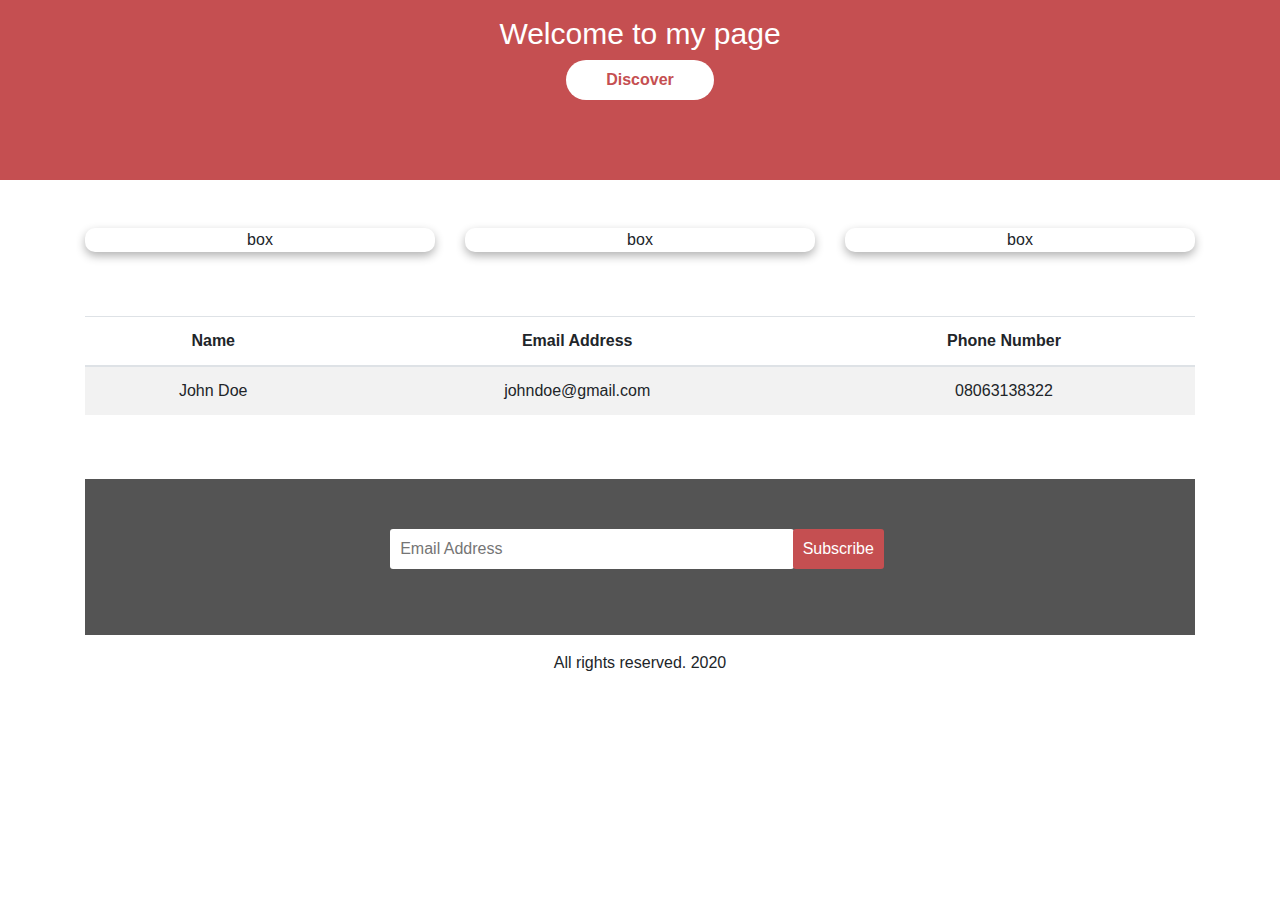
<file: Abeeb-Ayinla/index.html>
<!DOCTYPE html>
<html lang="en">
  <head>
    <!-- Required meta tags -->
    <meta charset="utf-8" />
    <meta
      name="viewport"
      content="width=device-width, initial-scale=1, shrink-to-fit=no"
    />

    <!-- Bootstrap CSS -->
    <link
      rel="stylesheet"
      href="https://stackpath.bootstrapcdn.com/bootstrap/4.5.2/css/bootstrap.min.css"
      integrity="sha384-JcKb8q3iqJ61gNV9KGb8thSsNjpSL0n8PARn9HuZOnIxN0hoP+VmmDGMN5t9UJ0Z"
      crossorigin="anonymous"
    />

    <style>
      .top-box {
        background-color: #c54f51;
        height: 20vh;
      }
      .top-box h1 {
        font-size: 30px;
        color: #fff;
      }
      .top-box a {
        text-decoration: none;
        color: #c54f51;
        background-color: #fff;
        border-radius: 20px;
        padding: 8px 40px;
        display: inline-block;
        font-weight: bold;
        transition: all 0.3s linear;
      }
      .top-box a:hover {
        transform: translateY(-2px);
        box-shadow: 0 4px 10px rgba(0, 0, 0, 0.3);
      }
      .middle-box .box {
        /* border: 1px solid gray; */
        box-shadow: 0 4px 10px rgba(0, 0, 0, 0.3);
        border-radius: 10px;
        height: 100%;
      }
      .subscribe-box {
        background-color: rgba(0, 0, 0, 0.671);
        padding: 50px;
      }
      .sub-btn {
        color: #fff;
        background-color: #c54f51;

        transform: translateX(-6px);
        transition: all 0.3s linear;
      }
      .sub-btn:focus {
        outline: none;
      }
      .sub-btn:hover {
        background-color: #000;
      }
      .sub-btn,
      input[type="email"] {
        padding: 8px 10px;
        border: 0;
        border-radius: 3px;
      }
      input[type="email"] {
        width: 40%;
      }
      input[type="email"]:focus {
        outline: none;
      }
    </style>

    <title>Student Build First Task</title>
  </head>
  <body>
    <div class="top-box text-center">
      <h1 class="pt-3">Welcome to my page</h1>
      <a href="#" class="mb-3">Discover</a>
    </div>
    <div class="middle-box text-center">
      <div class="container">
        <div class="row my-5">
          <div class="col-sm-12 col-md-4 mb-3">
            <div class="box">box</div>
          </div>

          <div class="col-sm-12 col-md-4 mb-3">
            <div class="box">box</div>
          </div>

          <div class="col-sm-12 col-md-4 mb-3">
            <div class="box">box</div>
          </div>
        </div>
        <div class="row">
          <div class="col-sm-12">
            <table class="table table-striped">
              <thead>
                <tr>
                  <th scope="col">Name</th>
                  <th scope="col">Email Address</th>
                  <th scope="col">Phone Number</th>
                </tr>
              </thead>
              <tbody>
                <tr>
                  <td>John Doe</td>
                  <td>johndoe@gmail.com</td>
                  <td>08063138322</td>
                </tr>
              </tbody>
            </table>
          </div>
        </div>
        <div class="row mt-5">
          <div class="col-sm-12">
            <div class="subscribe-box">
              <form action="" method="POST">
                <div class="form-group">
                  <input type="email" placeholder="Email Address" required />
                  <button type="button" class="sub-btn">Subscribe</button>
                </div>
              </form>
            </div>
          </div>
        </div>
      </div>
      <footer>
        <div class="footer-box my-3">All rights reserved. 2020</div>
      </footer>
    </div>

    <!-- Optional JavaScript -->
    <!-- jQuery first, then Popper.js, then Bootstrap JS -->
    <script
      src="https://code.jquery.com/jquery-3.5.1.slim.min.js"
      integrity="sha384-DfXdz2htPH0lsSSs5nCTpuj/zy4C+OGpamoFVy38MVBnE+IbbVYUew+OrCXaRkfj"
      crossorigin="anonymous"
    ></script>
    <script
      src="https://cdn.jsdelivr.net/npm/popper.js@1.16.1/dist/umd/popper.min.js"
      integrity="sha384-9/reFTGAW83EW2RDu2S0VKaIzap3H66lZH81PoYlFhbGU+6BZp6G7niu735Sk7lN"
      crossorigin="anonymous"
    ></script>
    <script
      src="https://stackpath.bootstrapcdn.com/bootstrap/4.5.2/js/bootstrap.min.js"
      integrity="sha384-B4gt1jrGC7Jh4AgTPSdUtOBvfO8shuf57BaghqFfPlYxofvL8/KUEfYiJOMMV+rV"
      crossorigin="anonymous"
    ></script>
  </body>
</html>
</file>
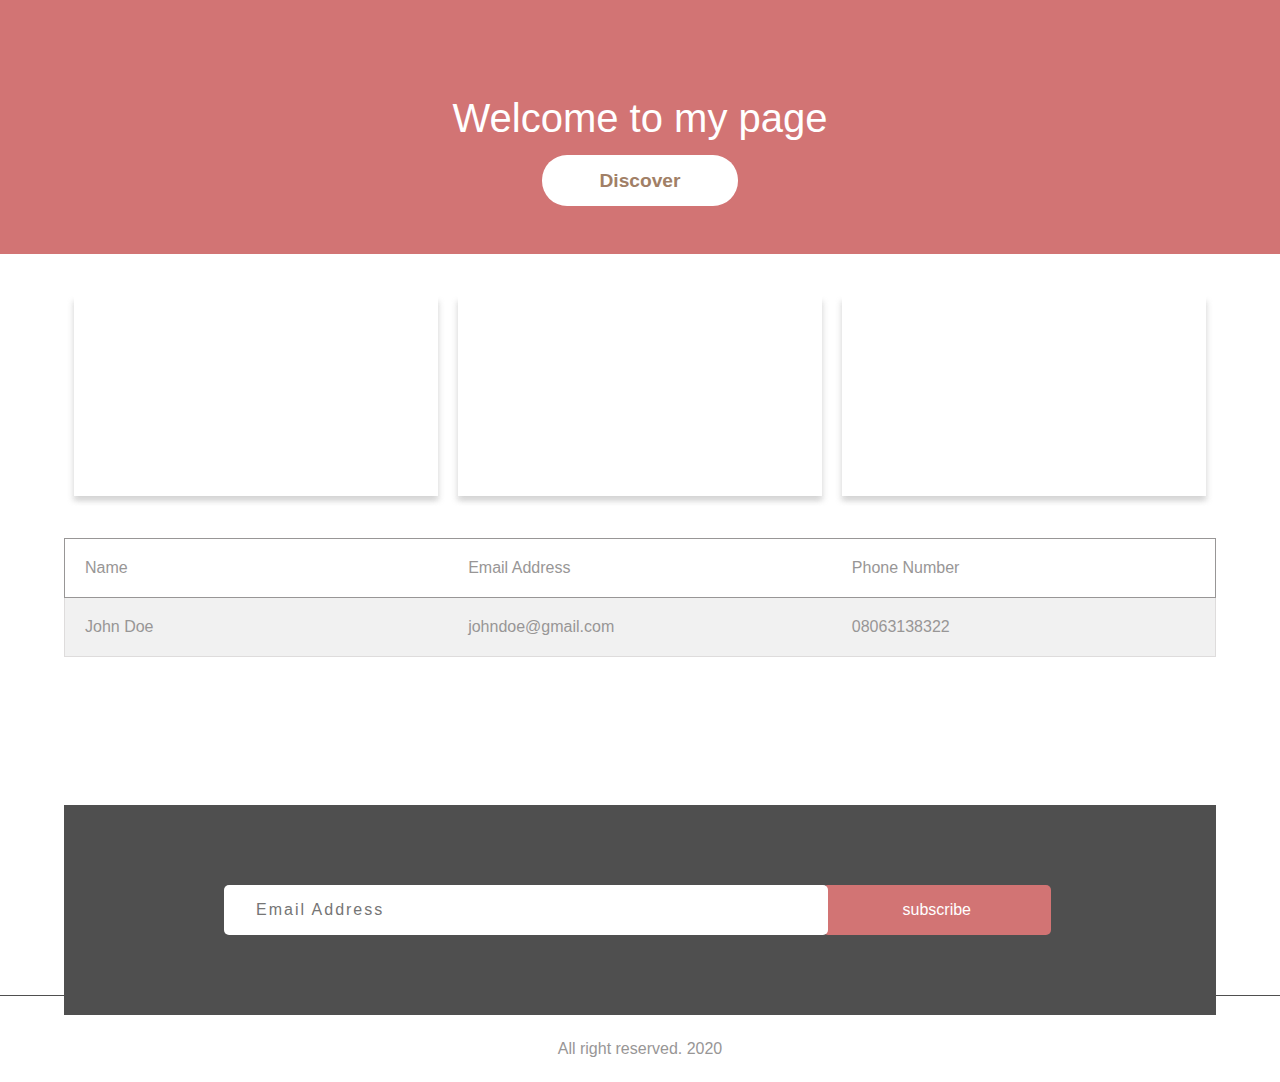
<file: bell-omuboye/index.html>
<!DOCTYPE html>
<html lang="en">
<head>
	<meta charset="UTF-8">
	<meta name="viewport" content="width=device-width, initial-scale=1">
	<title>Welcome to my Page</title>
	<link rel="stylesheet" type="text/css" href="style.css">
</head>
<body>
	<header class="bg-primary">
		<div class="container">
			<h1>Welcome to my page</h1>
			<button class="btn">Discover</button>
		</div>
	</header>
	<section class="cards">
		<div class="container">
			<div class="card">
				
			</div>
			<div class="card">
				
			</div>
			<div class="card">
				
			</div>
		</div>
	</section>
	<section class="table">
		<div class="container">
			<table>
				<thead>
					<tr>
						<th>Name</th>
						<th>Email Address</th>
						<th>Phone Number</th>
					</tr>
				</thead>
				<tbody>
					<tr>
						<td>John Doe</td>
						<td>johndoe@gmail.com</td>
						<td>08063138322</td>
					</tr>
				</tbody>
			</table>
		</div>
	</section>
	<section class="cta">
		<div class="container">
			<div class="content">
				<form action="">
					<input type="email" name="" placeholder="Email Address">
					<button type="submit" class="bg-primary btn">subscribe</button>
				</form>
			</div>
		</div>
	</section>
	<footer>
		<div class="container">
			<p>All right reserved. 2020</p>
		</div>
	</footer>
</body>
</html>
</file>
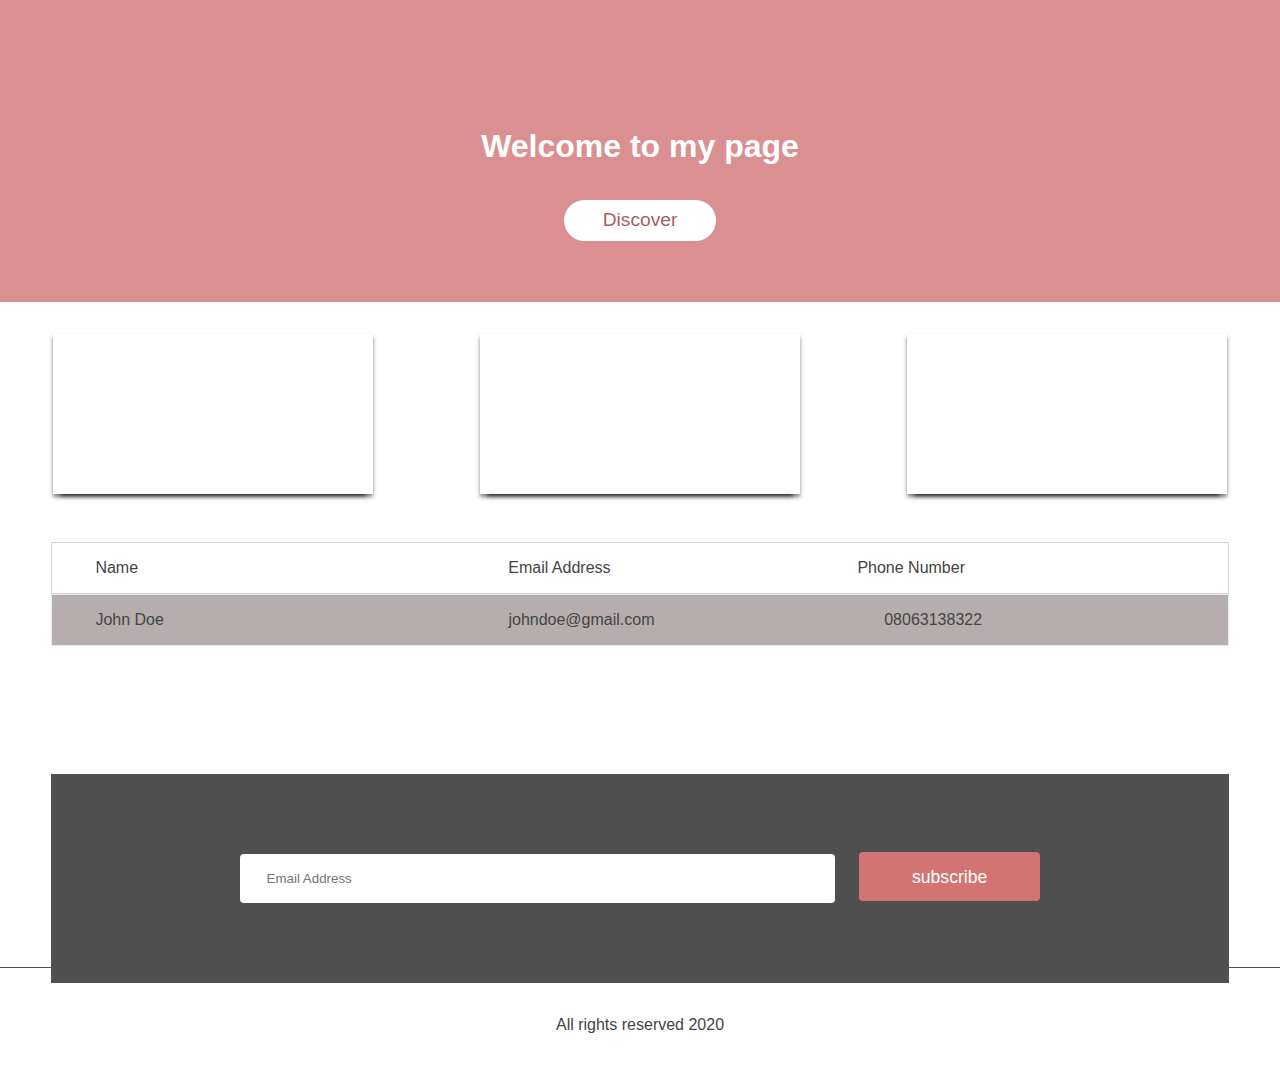
<file: Bezaleel Nwabia/index.html>
<!DOCTYPE html>
<html>
<head>
<meta http-equiv="Content-Type" content="text/html; charset=UTF-8" />
<meta name="viewport" content="width=device-width,  initial-scale=1, shrink-to-fit=no" />
<meta http-equiv="X-UA-Compatible" content="ie=edge" />
<meta name="author" content="Bezaleel Nwabia" />
<link rel="stylesheet" type="text/css" href="style.css" />
<title>SSG first task | Coding Hands Dirty</title>
</head>
<body>
<header>
    <h1>Welcome to my page</h1>
    <a href="#"><div class="button">Discover</div></a>
</header>
<main>
    <section>
        <article></article>
        <article></article>
        <article></article>
    </section>
    <section>
        <div>
            <span>Name</span>
            <span>Email Address</span>
            <span>Phone Number</span>
        </div>
        <div>
            <span>John Doe</span>
            <span>johndoe@gmail.com</span>
            <span>08063138322</span>
        </div>
    </section>
    <section>
        <div><input type="text" placeholder="Email Address"/> <span class="button1">subscribe</span></div>
    </section>
    <footer>
        <p>All rights reserved 2020</p>
    </footer>
</main>
</body>
</html>
</file>
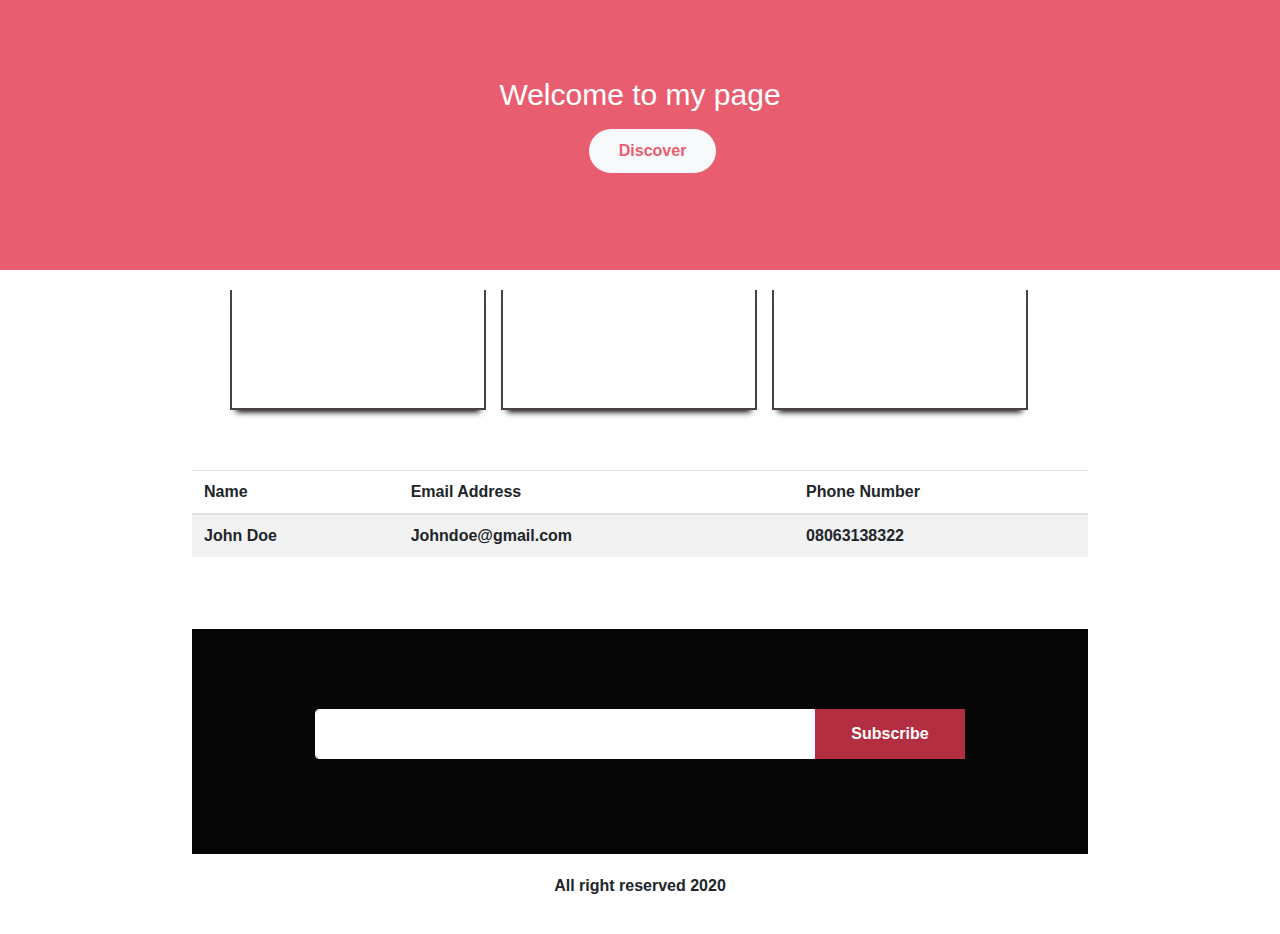
<file: fabianuzukwu/index.html>
<html lang="en">
<head>
    <meta charset="UTF-8">
    <meta name="viewport" content="width=device-width, initial-scale=1.0">

    <!-- Custom css -->
    <link rel="stylesheet" href="./css/style.css">

    <!-- Bootstrap Css -->
<link rel="stylesheet" href="./css/bootstrap.min.css">

    <title>First Task</title>
</head>
<body>
        <div class="header-container">
                <h3 class="">Welcome to my page</h3>
                <button class="btn btn-light mt-2">Discover</button>
        </div>
    <section >
        <article class="box-container row">
            <div class="box1 col-lg-3 col-sm-12 "></div>
            <div class="box2 col-lg-3 col-sm-12  "></div>
            <div class="box3 col-lg-3 col-sm-12 "></div>
        </article>
            <div class="table-responsive">
                <table class="table table-hover mb-5 table-striped">
                    <thead>
                        <tr>
                            <th>Name</th>
                            <th>Email Address</th>
                            <th>Phone Number</th>
                        </tr>
                    </thead>
                    <tbody>
                            <tr>
                                <td>John Doe</td>
                                <td>Johndoe@gmail.com</td>
                                <td>08063138322</td>
                            </tr>
                    </tbody>
                </table>  
         </div>
        <article class="newsletter mt-4 mx-auto container">
                <div class="row">
                        <div class="col-sm-12">
                            <div class="content">
                                <div class="input-group">
                                    <input type="email" name="" class="form-control" id="">
                                    <span class="input-group-btn">
                                        <button type="submit" class="btn">Subscribe</button>
                                    </span>
                                </div>
                            </div>
                        </div>
                </div>
        </article>
    </section>
    <footer >
        <p class="mx-auto">All right reserved 2020</p>
    </footer>      
</body>
</html>
</file>
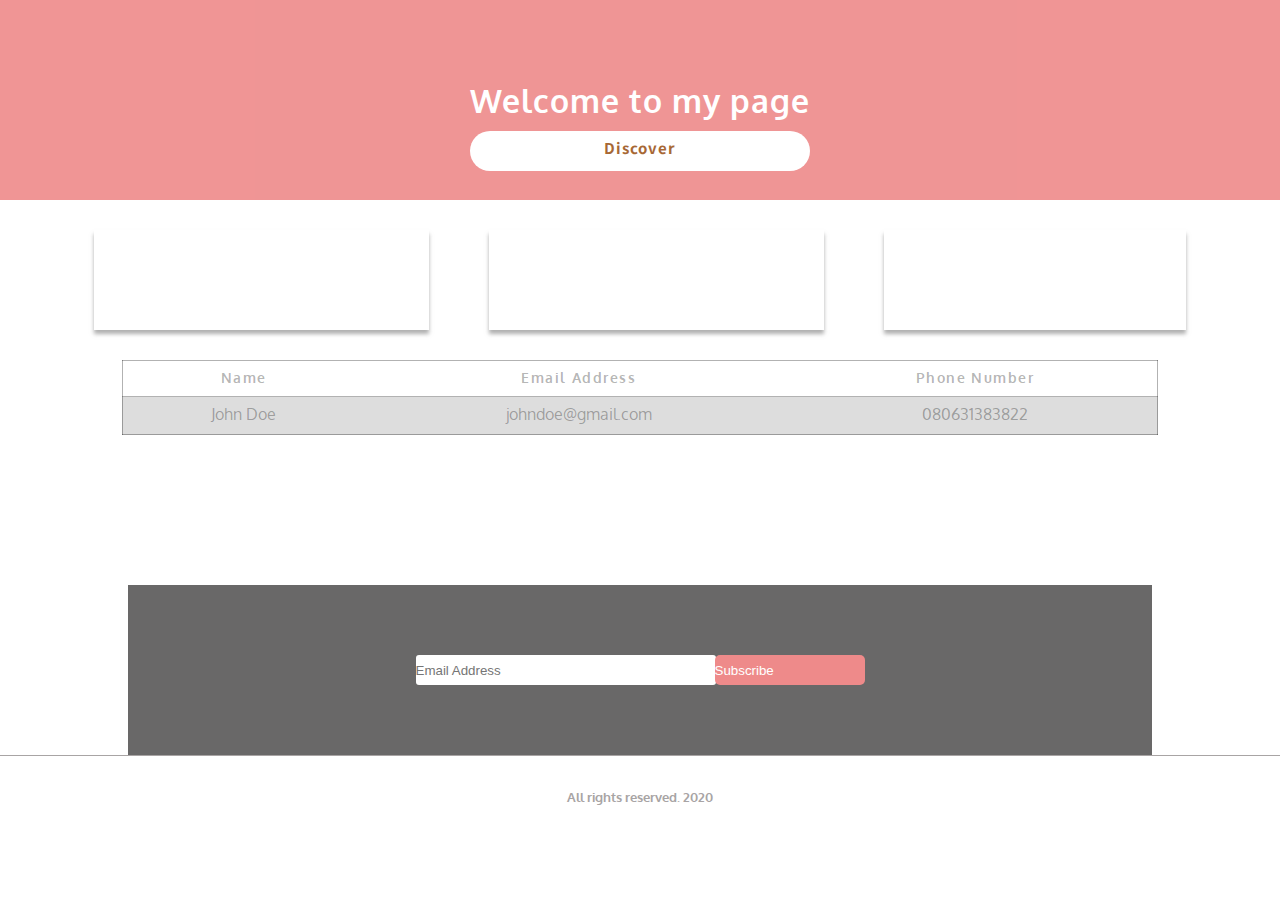
<file: femi-banji/index.html>
<!DOCTYPE html>

<html lang="eng">
  <head>
    <meta charset="utf-8" />
    <meta http-equiv="X-UA-Compatible" content="IE=edge" />
    <title>Welcome Page</title>
    <meta name="description" content="" />
    <meta name="viewport" content="width=device-width, initial-scale=1" />
    <link
      href="https://fonts.googleapis.com/css2?family=Oxygen:wght@300&display=swap"
      rel="stylesheet"
    />
    <link
      href="https://fonts.googleapis.com/css2?family=Noto+Sans+TC:wght@700&display=swap"
      rel="stylesheet"
    />
    <link rel="stylesheet" href="style.css" />
  </head>
  <body>
    <header>
      <div class="header">
        <h1 id="headerText">
          Welcome to my page
        </h1>
        <div class="btn-icon"><p id="discover">Discover</p></div>
      </div>
    </header>
    <main>
      <div class="container card-section">
        <div class="first-card card"></div>
        <div class="second-card card"></div>
        <div class="third-card card"></div>
      </div>
      <section class="container table-section">
        <div class="table">
          <table>
            <tr id="tableHeader">
              <th>Name</th>
              <th>Email Address</th>
              <th>Phone Number</th>
            </tr>
            <tr id="tableData">
              <td>John Doe</td>
              <td>johndoe@gmail.com</td>
              <td>080631383822</td>
            </tr>
          </table>
        </div>
      </section>
      <section class="form-section">
        <div id="form">
          <form action="#">
            <input
              class="input-box"
              id="textBox"
              type="text"
              name="email"
              placeholder="Email Address"
            />
            <input
              class="submit-btn"
              id="subcribeBtn"
              type="submit"
              name="subcribe"
              value="Subscribe"
            />
          </form>
        </div>
      </section>
      <section class="footer-section">
        <div class="footer">
          <footer>
            <h5>All rights reserved. 2020</h5>
          </footer>
        </div>
      </section>
    </main>
  </body>
</html>
</file>
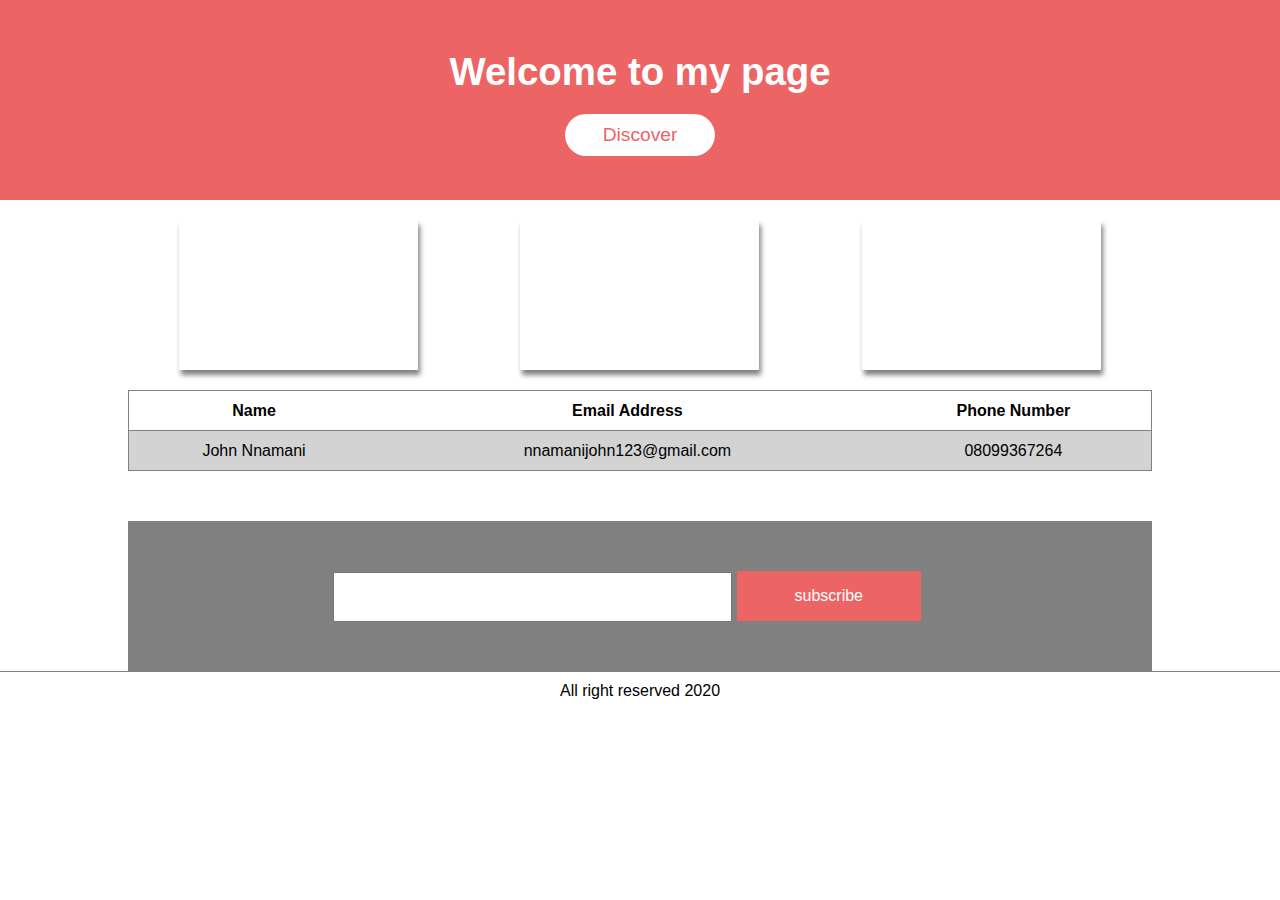
<file: johnnnamani/index.html>
<!DOCTYPE html>
<html lang="en">
  <head>
    <title>First Task</title>
    <meta charset="utf-8">
    <meta name="viewport" content="width=device-width, initial-scale=1">
	<link href="css/mystyle.css" rel="stylesheet">
</head>
<body>
	<header>
		<h1>Welcome to my page</h1>
		<a href="#">Discover</a>
	</header>
	
	<div class="container">
		<section>
			<div class="card"></div>
			<div class="card"></div>
			<div class="card"></div>
		</section>
		<section>
			<table>
				<tr>
					<th>Name</th>
					<th>Email Address</th>
					<th>Phone Number</th>
				</tr>
				<tr>
					<td>John Nnamani</td>
					<td>nnamanijohn123@gmail.com</td>
					<td>08099367264</td>
				</tr>
			</table>
		</section>
	</div>
	
	<footer>
		<div class="footer-container">
			<form>
				<input>
				<button>subscribe</button>
			</form>
		</div>
		<div>
			<p>All right reserved 2020</p>
		</div>
	</footer>
</body>
</html>
</file>
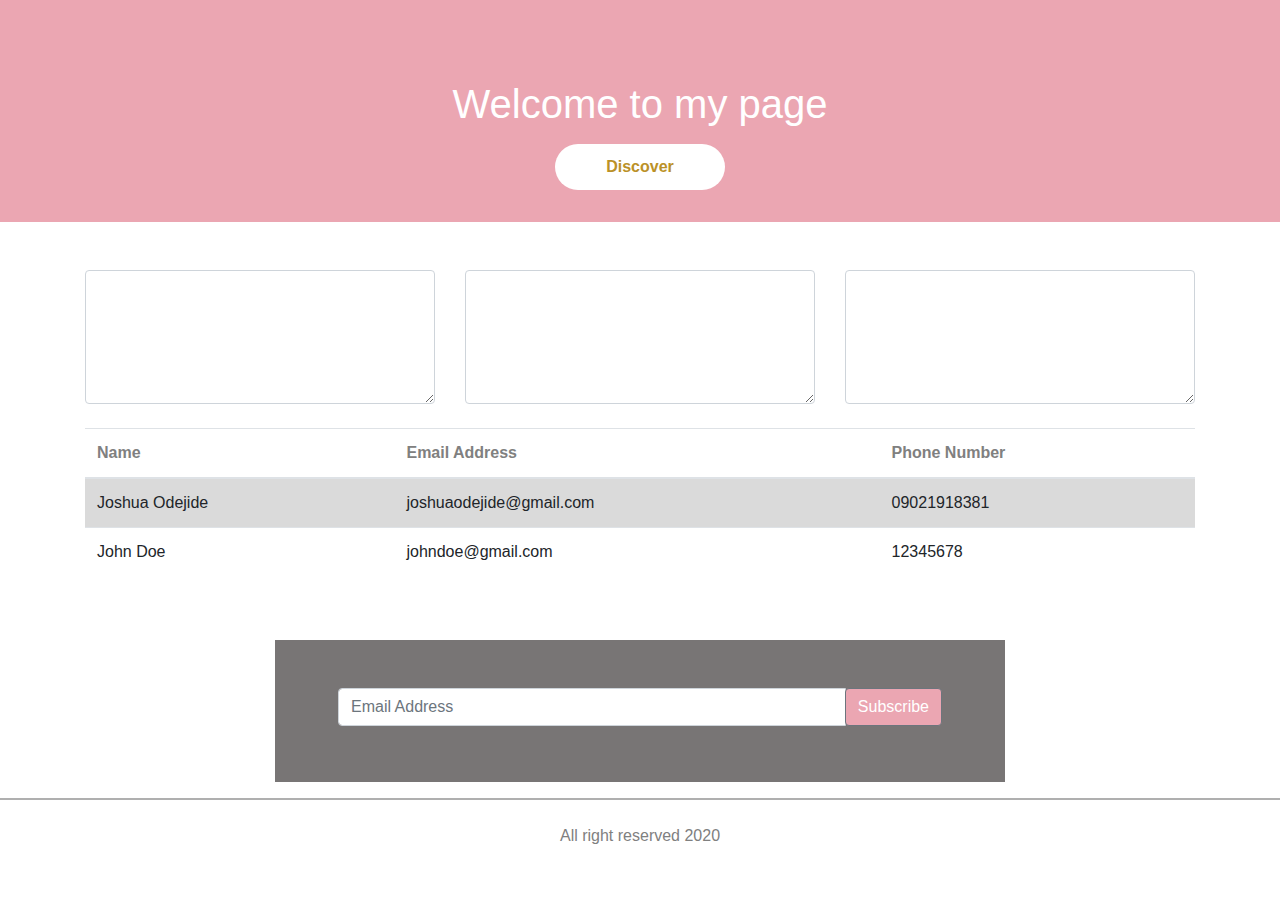
<file: Joshua Odejdide/index.html>
<!doctype html>
<html lang="en">

<head>
    <!-- Required meta tags -->
    <meta charset="utf-8">
    <meta name="viewport" content="width=device-width, initial-scale=1, shrink-to-fit=no">

    <!-- Bootstrap CSS -->
    <link rel="stylesheet" href="https://stackpath.bootstrapcdn.com/bootstrap/4.5.2/css/bootstrap.min.css" integrity="sha384-JcKb8q3iqJ61gNV9KGb8thSsNjpSL0n8PARn9HuZOnIxN0hoP+VmmDGMN5t9UJ0Z" crossorigin="anonymous">

    <!-- css -->
    <link rel="stylesheet" href="style.css">

    <title>First task</title>
</head>

<body>

    <!-- header -->

    <div id="title">
        <div class="main-title">
            <div class="container">
                <div class="heading">
                    <h1>Welcome to my page</h1>
                    <button class="btn">Discover</button>
                </div>
            </div>
        </div>
    </div>

    <div id="part2">
        <div class="container mt-5 mb-1">
            <div class="row">
                <div class="col-md-4">
                    <form action="#">
                        <div class="form-group">
                            <textarea class="form-control" rows="5"></textarea>
                        </div>
                    </form>
                </div>
                <div class="col-md-4">
                    <form action="#">
                        <div class="form-group">
                            <textarea class="form-control" rows="5"></textarea>
                        </div>
                    </form>
                </div>
                <div class="col-md-4">
                    <form action="#">
                        <div class="form-group">
                            <textarea class="form-control" rows="5"></textarea>
                        </div>
                    </form>
                </div>
            </div>
        </div>
    </div>

    <div class="board">
        <div class="container table-responsive mt-2 mb-4">
            <table class="table table-hover">
                <thead>
                    <tr>
                        <th scope="col">Name</th>
                        <th scope="col">Email Address</th>
                        <th scope="col">Phone Number</th>
                    </tr>
                </thead>
                <tbody>
                    <tr class="table-active">
                        <td>Joshua Odejide</td>
                        <td>joshuaodejide@gmail.com</td>
                        <td>09021918381</td>

                    </tr>
                    <tr>
                        <td>John Doe</td>
                        <td>johndoe@gmail.com</td>
                        <td>12345678</td>
                    </tr>
                </tbody>
            </table>
        </div>
    </div>

    <section id="subscribe ">
        <div class="container mt-5 mb-1 dark-area1">
            <div class="row align-content-center">
                <div class="col-md-8 offset-md-2 ">
                    <div class="dark-area">
                        <div class="text-center">
                            <div class="form py-5 pb-2 px-5 ">
                                <div class="col-auto">
                                    <label class="sr-only" for="inlineFormInputGroup">Email Address</label>
                                    <div class="input-group mb-2">
                                        <input type="text" class="form-control" id="inlineFormInputGroup" placeholder="Email Address">
                                        <div class="input-group-append">
                                            <div><button type="button" class="btn btn-secondary custom">Subscribe</button>
                                            </div>
                                        </div>

                                    </div>

                                </div>

                            </div>

                        </div>

                    </div>

                </div>
            </div>
        </div>
        <hr>
        <div class="text-center py-2">
            <p class="fot">All right reserved 2020</p>
        </div>
    </section>


    <!-- Optional JavaScript -->
    <!-- jQuery first, then Popper.js, then Bootstrap JS -->
    <script src="https://code.jquery.com/jquery-3.5.1.slim.min.js" integrity="sha384-DfXdz2htPH0lsSSs5nCTpuj/zy4C+OGpamoFVy38MVBnE+IbbVYUew+OrCXaRkfj" crossorigin="anonymous"></script>
    <script src="https://cdn.jsdelivr.net/npm/popper.js@1.16.1/dist/umd/popper.min.js" integrity="sha384-9/reFTGAW83EW2RDu2S0VKaIzap3H66lZH81PoYlFhbGU+6BZp6G7niu735Sk7lN" crossorigin="anonymous"></script>
    <script src="https://stackpath.bootstrapcdn.com/bootstrap/4.5.2/js/bootstrap.min.js" integrity="sha384-B4gt1jrGC7Jh4AgTPSdUtOBvfO8shuf57BaghqFfPlYxofvL8/KUEfYiJOMMV+rV" crossorigin="anonymous"></script>
</body>

</html>
</file>
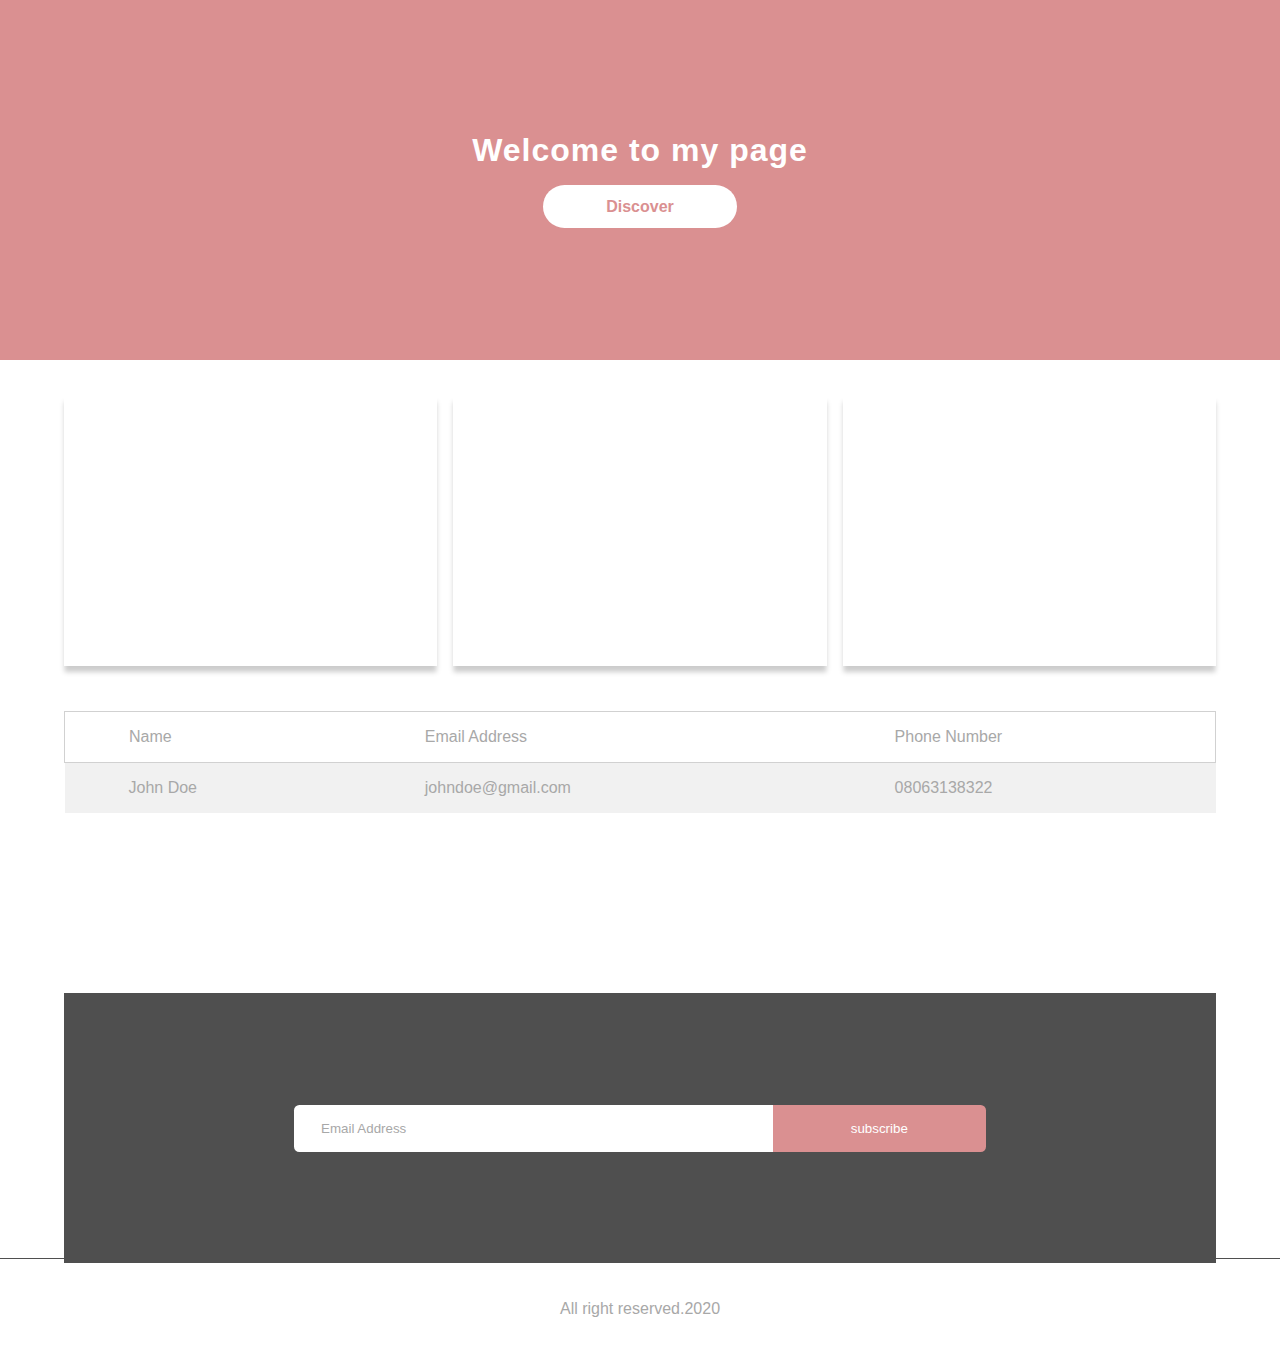
<file: kwadjo_ampadu/index.html>
<!DOCTYPE html>
<html lang="en">

<head>
    <meta charset="UTF-8">
    <meta name="viewport" content="width=device-width, initial-scale=1.0">
    <link rel="stylesheet" href="main.css">
    <title>SSG BE 1</title>
</head>

<body>
    <section id="hero">
        <div>
            <h1>Welcome to my page</h1>
            <a href="#">Discover</a>
        </div>
    </section>

    <section id="main">
        <div class="grid">
            <div class="card"></div>
            <div class="card"></div>
            <div class="card"></div>
        </div>

        <table>
            <thead>
                <tr>
                    <th>Name</th>
                    <th>Email Address</th>
                    <th>Phone Number</th>
                </tr>
            </thead>
            <tbody>
                <tr>
                    <td>John Doe</td>
                    <td>johndoe@gmail.com</td>
                    <td>08063138322</td>
                </tr>
            </tbody>
        </table>
    </section>

    <section id="newsletter">
        <form action="#">
            <input type="text" name="email-list" id="email-list" placeholder="Email Address">
            <button type="submit">subscribe</button>
        </form>
    </section>
    <hr>
    <footer id="footer">
        <div>
            <p id="copyright">All right reserved.2020</p>
        </div>
    </footer>
</body>

</html>
</file>
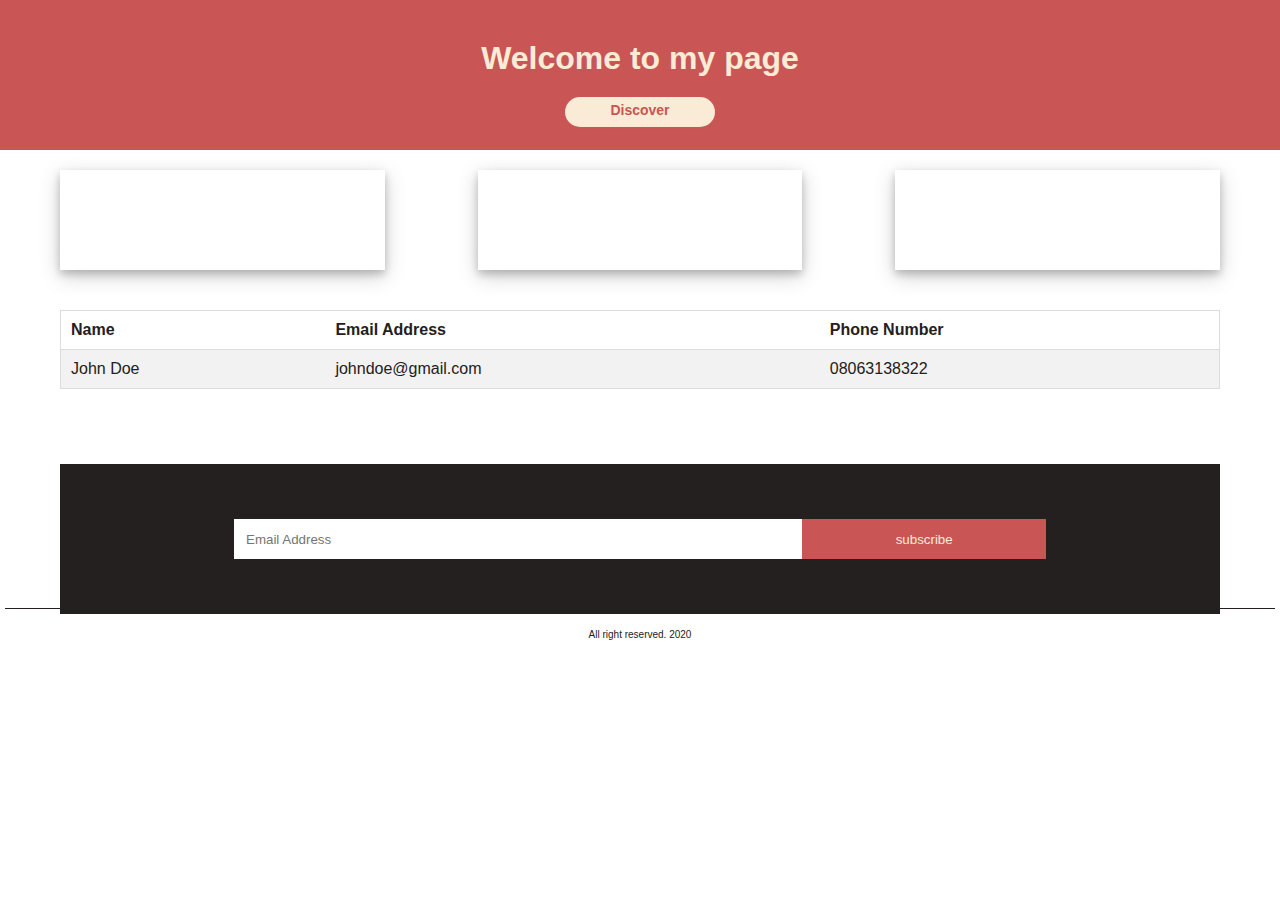
<file: dare-afolabi/welcome.html>
<!DOCTYPE html>
<html lang="en">
<head>
    <meta charset="UTF-8">
    <meta name="viewport" content="width=device-width, initial-scale=1.0">
    <link rel="stylesheet" href="welcome.css">
    <title>Welcome To My Page</title>
</head>
<body>
    <div class="header">
        <h1>Welcome to my page</h1>
        <a href="#">Discover</a>
    </div>
    <div class="container">
        <div class="frame"></div>
        <div class="frame"></div>
        <div class="frame"></div>
    </div>
    <div class="content">
        <table>
            <tr>
                <th>Name</th>
                <th>Email Address</th>
                <th>Phone Number</th>
            </tr>
            <tr>
                <td>John Doe</td>
                <td>johndoe@gmail.com</td>
                <td>08063138322</td>
            </tr>
        </table>
    </div>
    <div class="grid-container">
        <div class="item1"></div>
        <div class="contact">
            <form action="" method="get">
                <input type="email" placeholder="Email Address" name="" id="">
                <input type="submit" value="subscribe">
            </form>
        </div>
        <div class="item3"></div>
        <div class="footer">
            <p>All right reserved. 2020</p>
        </div>
    </div>
</body>
</html>
</file>
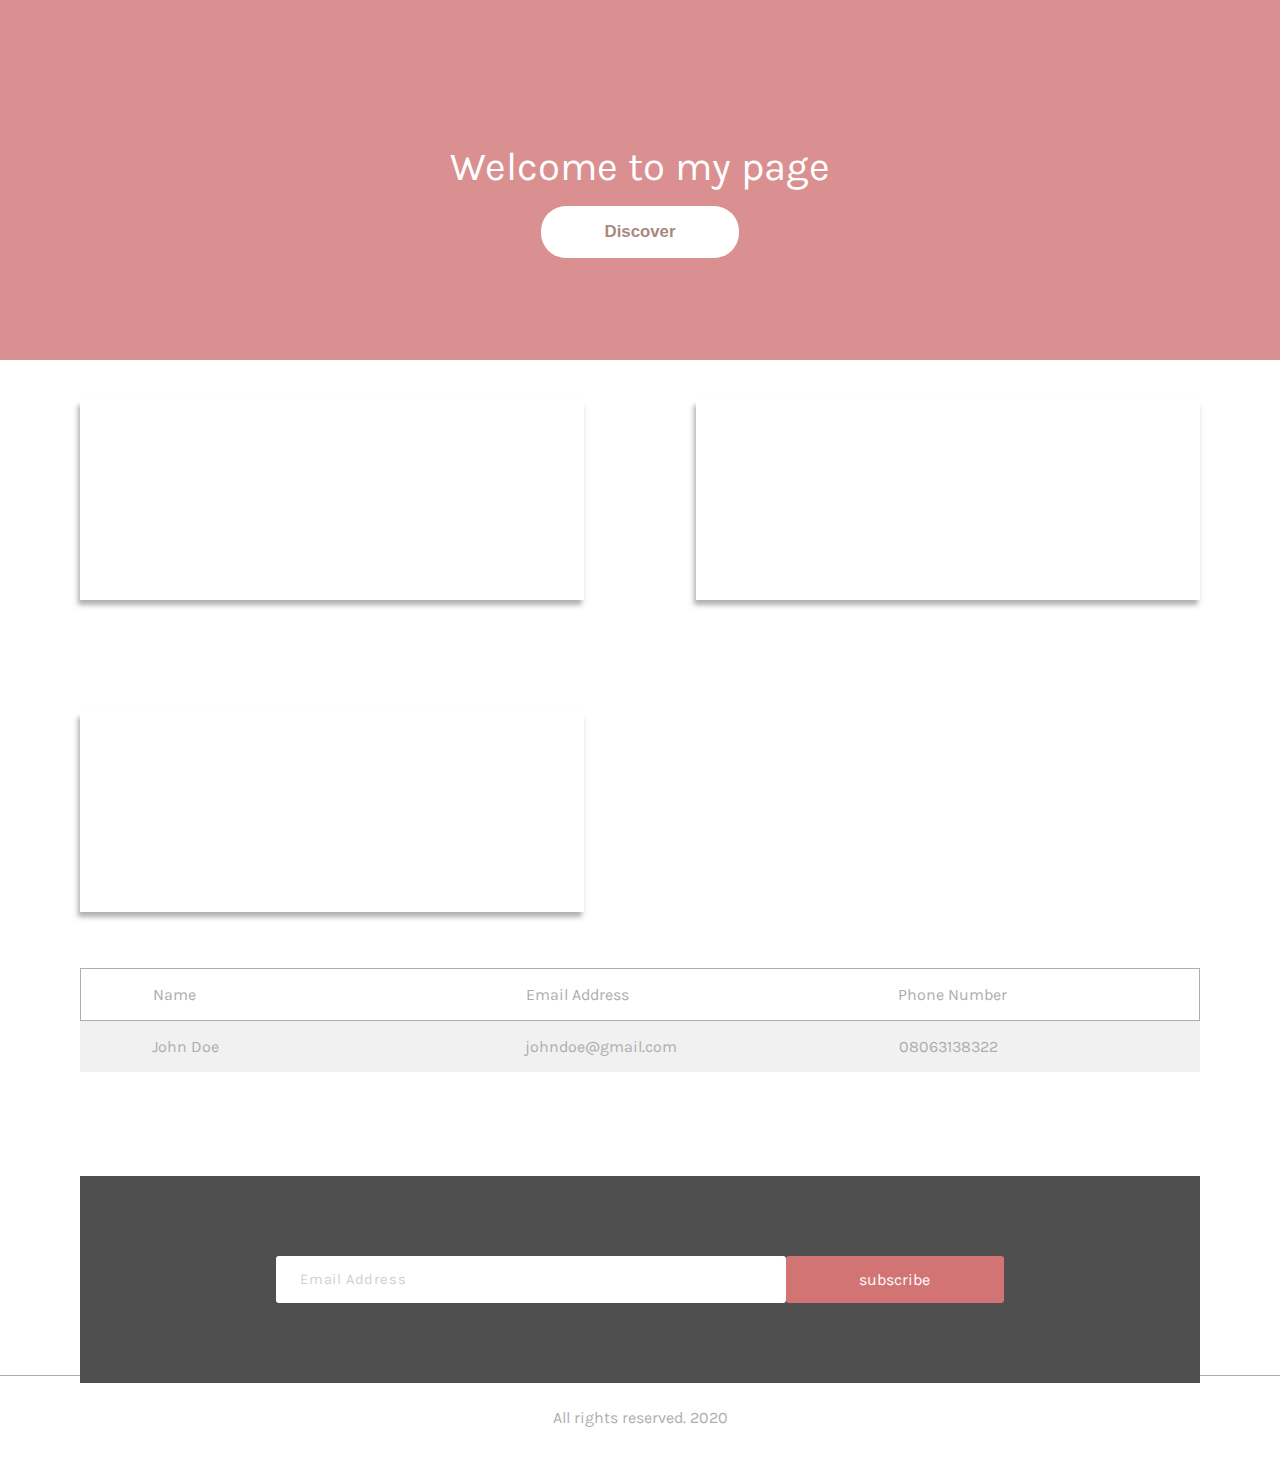
<file: Egbedokun-Olayinka/test.html>
<!DOCTYPE html>
<html lang="en">
<head>
    <meta charset="UTF-8">
    <meta name="viewport" content="width=device-width, initial-scale=1.0">
    <link href="https://fonts.googleapis.com/css2?family=DM+Serif+Display&family=Karla:wght@400;700&display=swap" rel="stylesheet">
    <link rel="stylesheet" href="./test.css">
    <title>Practice page</title>
</head>
<body>
    <header>
        <div class="container header-content">
            <h2 class="header-title">Welcome to my page</h2>
            <div class="header-btn-div">
                <button class="header-btn">Discover</button>
            </div>
        </div> 
    </header>

    <main id="page-main">
        <div class="container main-content">
            <section id="section-a">
                <div class="a-div"></div>
                <div class="a-div"></div>
                <div class="a-div"></div>
            </section>
            <section id="section-b">
                <div class="b-div-one">
                    <p class="b-one">Name</p>
                    <p class="b-one">Email Address</p>
                    <p class="b-one">Phone Number</p>
                </div>
                <div class="b-div-two">
                    <p class="b-two">John Doe</p>
                    <p class="b-two">johndoe@gmail.com</p>
                    <p class="b-two">08063138322</p>
                </div>
            </section>
        </div>
    </main>

    <form id="page-form" class="container">
        <div class="form-content-wrapper">
            <div class="form-content">
                <input type="email" class="email-box" placeholder="Email Address">
                <input type="submit" value="subscribe" class="email-submit">
            </div>  
        </div>
    </form>

    <footer id="page-footer">
        <p class="footer-text">All rights reserved. 2020</p>
    </footer>
    
</body>
</html>
</file>
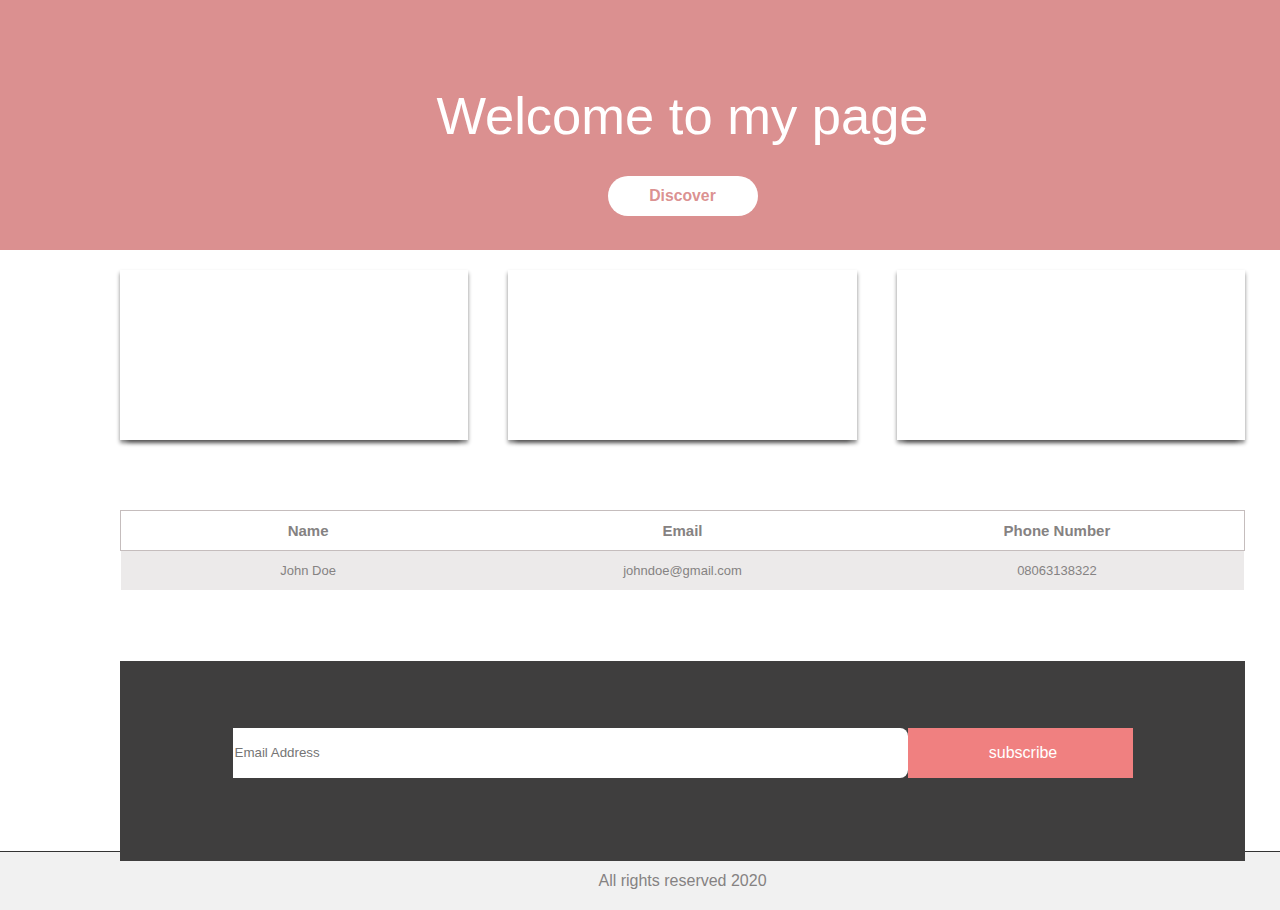
<file: mitchelinaju/main.html>
<!DOCTYPE html>
<html>

<head>
    <link rel="stylesheet" href="main.css">
</head>

<body>


    <div class="grid-container">
        <div class="header" id="header-text">
            <h2>Welcome to my page</h2>
            <div class="btn"><p href="http://">Discover</p></div>
        </div>
            <div class="card-one" id="card-1"></div>
            <div class="card-two" id="card-2"> </div>
            <div class="card-three" id="card-3"> </div>


            
        <div class="table">
        <table class="greyGridTable">
            <thead>
                <tr class="table_head">
                    <th>Name</th>
                    <th>Email</th>
                    <th>Phone Number</th>
                </tr>
            </thead>
            <tbody>
                <tr class="table_body">
                    <td>John Doe</td>
                    <td>johndoe@gmail.com</td>
                    <td>08063138322</td>
                </tr>
            </tbody>
        </table>

        </div>

        <div class="subscribe">

                <input class="subscribe-group email" type="email" placeholder="Email Address" id="">
                <input class="subscribe-group button" type="button" value="subscribe">

        </div>
        <div class="footer">
            <p>All rights reserved 2020</p>
        </div>
    </div>

</body>

</html>
</file>
<file: bell-omuboye/style.css>
* {
	box-sizing: border-box;
	margin: 0;
	padding: 0;
}

body {
	font-family: sans-serif;
}

.bg-primary {
background-color: #D27474;
}

.container {
	max-width: 90%;
	margin-left: auto;
	margin-right: auto;
}

header {
	display: flex;
    align-items: center;
    justify-content: center;
    text-align: center;
    padding: 6em 0 3em;
    color: white;
}

header * + * {
	margin-top: 0.75em;
}

h1 {
    font-size: 2.5em;
    font-weight: normal;
}

input, .btn {
	outline: none;
	border: none;
}

header .btn {
    outline: none;
    background-color: white;
    border: none;
    padding: 0.75em 3em;
    border-radius: 25px;
    color: #A17F66;
    font-weight: bold;
    font-size: 1.2em;
}

header .btn:hover {
	background-color: #a17f66;
	color: white;
}

section.cards {
	margin-top: 2em;
	margin-bottom: 2em;
}

section.cards .card {
    width: 200px;
    height: 200px;
    box-shadow: -2px 5px 5px 0px rgba(150, 150, 150, 0.22), 2px 5px 5px 0px rgba(150, 150, 150, 0.22);
    flex: 0 0 auto;
    margin: 10px;
}

section.cards .container {
	display: flex;
    flex-wrap: wrap;
    align-content: center;
    justify-content: center;
}

@media (min-width: 568px) {
	section.cards .card {
		flex: 1 1 auto;
	}

}

table {
	table-layout: fixed;
  width: 100%;
  border-collapse: collapse;
  color: #989696;
  margin-top: 2em;
  margin-bottom: 8em;
}

thead {
	border: 1px solid #989696;
}

th {
	font-weight: normal;
}

tbody {
	background-color: #F1F1F1;
	border: 1px solid #dedcdc;
}

th, td {
  padding: 20px;
  text-align: left;
}

section.cta {
		position: relative;
	bottom: -20px;
}

section.cta .content {
	background-color: #4F4F4F;
    padding: 5em 10em;
}

section.cta form {
	display: flex;
}

section.cta form * {
	padding: 1em 1em;
	border-radius: 5px;
	font-size: 1em;
}

section.cta form input {
	flex: 1 1 auto;
	padding-left: 2em;
	z-index: 2;
}

section.cta form input::placeholder {
	letter-spacing: 2px;
}

section.cta .btn {
	padding-left: 5em;
	padding-right: 5em;
	position: relative;
    left: -5px;
    color: white;
}

section.cta .btn:hover {
	color: #a17f66;
	background-color: white;
}

footer	{
	padding: 1.5em 0;
	padding-top: calc(1.5em + 20px);
	border-top: 1px solid #4F4F4F;
	color: #989696;
	text-align: center;
}

@media (max-width: 568px) {
	section.cta .content {
		padding-left: 1em;
		padding-right: 1em;
	}

	section.cta .btn {
		padding-left: 1em;
		padding-right: 1em;
	}
}
</file>
<file: Bezaleel Nwabia/style.css>
*{ 
    margin: 0;
    padding: 0;
    box-sizing: border-box;
}

body {
    color: rgb(68, 68, 68);
    font-family: sans-serif;
    font-size: var(--font-size--default);
    font-weight: lighter;
}
header {
    background-color: #da9091;
    padding-bottom: 3.8em;
    padding-top: 8em;
    text-align: center;
    color: #fff;
}

header div {
    background-color: #ffffff;
    border-radius: 2em;
    color: #a95f60;
    display: inline-block;
    font-size: 1.2em;
    margin-top: 1.8em;
    padding: 0.5em 2em;
    transition-duration: 0.4s;
    cursor: pointer;
}

.button:hover {
    background-color: #a95f60;
    color: white;
  }
main section:first-of-type {
    display: flex;
    justify-content: space-around;
    margin-top: 2em;
}
main section:first-of-type article {
    /*border: 1px solid #d2d2d2;*/
    flex-basis: 25%;
    height: 10em;
    box-shadow: 0 8px 5px -7px #000000, 0 3px 4px 0 #888888;
}
main section:nth-of-type(2) div {
    border: 1px solid #d6d6d6;
    display: flex;
    margin: 3em auto 0;
    padding: 1em 1em 1em 2.7em;
    width: 92%;
}
main section:nth-of-type(2) div span {
    flex-grow: 1;
}
section div:nth-of-type(2) {
    background-color: rgb(182, 174, 174);
    margin-top: 0 !important;
    border: 1px solid #ececec !important;
}
section div span:first-of-type {
    flex-grow: 1.5 !important;
}

main section:last-of-type {
    background-color: #4f4f4f;
    margin: 8em auto 0;
    padding: 5em 3em;
    text-align: center;
    width: 92%;
}
main section:last-of-type div {
}
main section:last-of-type div input {
    border: medium none;
    border-radius: 4px;
    padding: 1.3em 2em;
    text-align: left;
    width: 55%;
    z-index: 1 !important;
}
main section:last-of-type div span {
    background-color: #d27474;
    border-radius: 4px;
    color: #ffffff;
    font-size: 1.1em;
    margin-left: 20px;
    /*padding: 1em 4em;*/
    padding: .83em 3em;
    transition-duration: 0.4s;
    cursor: pointer
}
.button1:hover {
    background-color: white;
    color: #d27474;
  }
footer {
    border-top: 1px solid #4F4F4F;
    padding: 3em;
    text-align: center;
    margin-top: -1em;
}
footer p {
    display: inline-block;
}
</file>
<file: fabianuzukwu/css/style.css>
* {
    box-sizing:border-box;
}
body{
    max-width:100%;
    background-color:#eee3e3;
    margin:auto;
    font-family:-apple-system, BlinkMacSystemFont, 'Segoe UI', Roboto, Oxygen, Ubuntu, Cantarell, 'Open Sans', 'Helvetica Neue', sans-serif;
}
div.header-container{
    background:#e95d70;
    height: 30%;
}
 div.header-container > h3{
     color:white;
     font-size:30px;
     text-align: center;
    padding-top: 6%;
    
 }
 div.header-container > button{
   margin-left: 46%;
   margin-top: -1%;
   padding:10px 30px 10px 30px ;
   font-size:1em;
   color: #e95d70;
   font-weight: bold;
   border:none;
   border-radius: 25px;
 }
 div.header-container > button:hover{
   background-color: #e95d70;
   color: #ffffff;
   border:1px solid #ffffff !important;

 }
 article.box-container{
     float: left;
     width:80%;
     margin:20px 18% !important;
     height: 160px;
 }
 .box1{
     float: left;
     width: 300px;
     margin-right:15px;
     height: 120px;
     border:2px solid rgb(75, 64, 64);
     border-top: none;
     box-shadow: 0 8px 6px -6px black;
 }
 .box2{
    float: left;
    width: 300px;
    margin-right:15px;
    height: 120px;
    border:2px solid rgb(75, 64, 64);
    border-top: none;
    box-shadow: 0 8px 6px -6px black;
}
.box3{
    float: left;
    width: 300px;
    height: 120px;
    border:2px solid rgb(75, 64, 64);
    border-top: none;
    box-shadow: 0 8px 6px -6px black;
}
table{
    width: 70% !important;
    margin: auto;
}
table td {
    font-weight: bold;
}
article.newsletter{
    height: 25% !important;
    background-color: rgb(7, 6, 6);
    width: 70%;
    padding:80px;
}
article.newsletter .content{
    max-width: 650px;
    margin:0 auto;
    text-align: center;
}
article.newsletter .content .form-control{
    height: 50px;
    border-color: #ffffff;
}
article.newsletter .content .form-control:focus{
box-shadow: none;
border:2px solid #3a3333 ;
}
article.newsletter .content .btn{
    min-height: 50px;
    background-color: #b32e40;;
    color: #ffffff;
    font-weight: bold;
    border-radius: 0;
    width: 150px;
}
article.newsletter .content .btn:hover{
    background-color: #751724;
    color: #ffffff;
}
footer {
    padding: 20px 80px;
}
footer p{
    text-align: center;
    font-weight: bold;
}
</file>
<file: femi-banji/style.css>
* {
  margin: 0;
  padding: 0;
  
}

body {
  font-family: "Oxygen", sans-serif;
}
/* HEADER SECTION BEGINS HERE */

header {
  background-color: rgb(238, 138, 138);
  height: 200px;
  text-align: center;
  color: #ffffff;
  opacity: 0.9;
  letter-spacing: 1px;
}

.header {
  padding-top: 80px;
}

.btn-icon {
  background-color: #ffffff;

  font-size: 15px;
  border-radius: 20px;
  margin: 10px 470px;
  height: 40px;
  border: none;
}

#discover {
  text-align: center;
  font-family: "Noto Sans TC", sans-serif;
  color: #9e581e;
  font-weight: bold;
  display: inline-block;
  margin-top: 6px;
}
/* HEADER SECTION ENDS HERE */

/* CARD SECTION BEGINS HERE */
.card-section {
  display: flex;
  width: 40%;
  margin: 0 auto ;
}

.card {
  margin: 30px 30px;
  width: 30%;
  height: 100px;
  box-shadow: 0px 4px 4px rgba(150, 150, 150, 0.75);
}

.first-card {
float: left;
width: 33.33%;
}

.second-card {
width: 33.33%;
}

.third-card {
float: right
width: 33.33%;
}

/* CARD SECTION ENDS HERE */

/* TABLE SECTION BEGINS HERE */
.container {
  width: 90%;
  margin-left: auto;
  margin-right:auto;
}

table {
  width: 90%;

  border-collapse: collapse;
  margin-left: auto;
  margin-right:auto;
}

th,
td {
  padding: 7px 20px 10px 20px;
  text-align: center;
}

th {
  letter-spacing: 0.1em;
  font-size: 90%;
}
tr > td {
  background-color: #dddddd;
}

#tableHeader,
#tableData {
  border: 0.3px solid rgba(0,0,0,0.3);
  color:rgba(0,0,0,0.3)
  
}
/* TABLE SECTION ENDS HERE */

/* FORM SECTION STARTS HERE */

 .form-section {
    width: 80%;
    height: 150px;
    background-color: rgb(105, 104, 104);
    margin: 150px auto;
    padding-top: 20px;
    
}

#form{
   
   display: inline;
   text-align: center;
}

form{
    padding: 50px;
}


.input-box {
    width: 200px;
    border-radius: 3px;
    height: 30px;
    padding-right: 100px;
    border: none;
}

.submit-btn {
    width: 5px;
    border-radius: 5px;
    height: 30px;
    background-color:  rgb(238, 138, 138);
    padding-right: 150px;
    margin-left: -5px;
    color: #ffffff;
    border: none;
    align-content: center;
    text-align: center;

}
/* FORM SECTION ENDS HERE */

.footer-section{
    margin-top: -150px;
}


.footer{
   text-align: center;
    border-top: 1px solid #a8a4a4;
    color: #a8a4a4;
    padding: 2rem 0;
}


/* FORM SECTION STARTS HERE */
</file>
<file: johnnnamani/css/mystyle.css>
* {
  box-sizing: border-box;
}

body {
	font-family: Helvetica;
	font-size: 16px;
	margin: 0;
	padding: 0;
}

header{
	background-color: #ec6464;
	color: white;
	width: 100%;
	height: 200px;
}

header h1 {
	text-align: center;
	margin: 0;
	padding-top: 50px;
	padding-bottom: 20px;
	font-size: 2.4em;
}

header a {
	text-align: center;
	padding: 10px 30px;
	border-radius: 25px;
	background-color: white;
	color: #ec6464;
	font-size: 1.2em;
	display: block;
    margin-left: auto;
    margin-right: auto;
    width: 150px;
	text-decoration: none;
}

header a:hover {
	background-color: lightgray;
}

.container {
	width: 80%;
	margin-left: auto;
    margin-right: auto;
}

section .card {
	float: left;
	width: 23.33%;
	height: 150px;
	margin: 20px 5%;
	box-shadow: 2px 5px 5px gray;
}

table {
	border-collapse: collapse;
	border: 1px solid gray;
	width: 100%;
}
th, td {
	border-bottom: 1px solid gray;
	height: 40px;
	text-align: center;
}

td {
	background-color: lightgray;
}

.footer-container {
	width: 80%;
	margin-left: auto;
    margin-right: auto;
	margin-top: 50px;
	height: 150px;
	background-color: gray;
	padding: 50px 10%;
}

div form {
	width: 80%;
	margin: 0px auto;
}

div form input {
	width: 65%;
	height: 50px;
}

div form button {
	width: 30%;
	height: 50px;
	background-color: #ec6464;
	color: white;
	font-size: 1em;
	border: 0px;
}

div form button:hover {
	background-color: lightgray;
}

footer div p {
	text-align: center;
	border-top: 1px solid gray;
	margin-top: 0px;
	height: 30px;
	padding: 10px;
}
</file>
<file: Joshua Odejdide/style.css>
* {
    padding: 0;
    margin: 0;
}

body {
    box-sizing: border-box;
}

#title {
    background: rgb(235, 166, 178);
    color: white;
}

.custom {
    background: rgb(235, 166, 178) !important;
}

.heading {
    text-align: center;
    align-items: center;
    padding-top: 5rem;
    padding-bottom: 2rem;
}

.heading h1 {
    font-weight: 400;
}

.heading .btn {
    background: white;
    padding: 10px 50px;
    border-radius: 30px;
    margin-top: .5rem;
    color: rgb(187, 145, 39);
    font-weight: 700;
    font-size: bold;
}

th {
    color: gray;
}

.dark-area {
    background: rgba(71, 67, 67, 0.733);
}

hr {
    border: 1px solid rgba(0, 0, 0, 0.315);
}

.fot {
    color: gray;
}
</file>
<file: kwadjo_ampadu/main.css>
/* colors
pink -- #da9091
white
grey -- #f1f1f1
dark -- #4f4f4f */

* {
    margin: 0;
    padding: 0;
    font-family: sans-serif;
}

#hero {
    background: #da9091;
    color: #ffffff;
    width: 100%;
    height: 40vh;
    display: flex;
    align-items: center;
    justify-content: center;
}

#hero div {
    text-align: center;
}

#hero div h1 {
    letter-spacing: 1px;
}

#hero div a {
    display: inline-block;
    text-decoration: none;
    background: #ffffff;
    color: #da9091;
    width: 50%;
    padding: 0.8em;
    margin-top: 1em;
    font-weight: bold;
    border-radius: 2em;
}

#main {
    margin-bottom: 20vh;
}

.grid {
    display: grid;
    width: 90vw;
    margin: 4vh auto;
    grid-template-columns: repeat(3, minmax(200px, 1fr));
    gap: 1rem;
}

.card {
    height: 30vh;
    /* width: 90vw; */
    /* margin: 0; */
    -webkit-box-shadow:  0.1px 6px 5px #ccc;
    -moz-box-shadow:     0.1px 6px 5px #ccc;
    box-shadow:          0.1px 6px 5px #ccc;
}

table {
    border-collapse: collapse;
    width: 90vw;
    margin: 5vh auto;
    color: #a8a8a8;
}

th, td {
    height: 50px;
    padding-left: 4em;
}

th {
    border-bottom: 1px solid #d1d1d1;
    border-top: 1px solid #d1d1d1;
    font-weight: normal;
    text-align: left;
}

th:first-of-type {
    border-left: 1px solid #d1d1d1;
}

th:last-of-type {
    border-right: 1px solid #d1d1d1;
}

td {
    background: #f1f1f1;
}

#newsletter {
    width: 90%;
    height: 30vh;
    margin: 0 auto;
    background: #4f4f4f;
    display: flex;
    justify-content: center;
    align-items: center;
}

form {
    width: 60%;
    margin: 0 auto;
    display: flex;
}

input#email-list {
    width: calc((100% / 6) * 4);
    padding: 1.2em 2em;
    border: none;
    border-radius: 0.4em 0 0 0.4em;
}

input#email-list::-webkit-input-placeholder { /* Chrome/Opera/Safari */
  color: #a8a8a8;
}
input#email-list::-moz-placeholder { /* Firefox 19+ */
  color: #a8a8a8;
}
input#email-list:-ms-input-placeholder { /* IE 10+ */
  color: #a8a8a8;
}
input#email-list:-moz-placeholder { /* Firefox 18- */
  color: #a8a8a8;
}

button[type="submit"] {
    width: calc((100% / 6) * 2); 
    background: #da9091;
    color: #ffffff;
    border-style: none;
    border-radius: 0 0.4em 0.4em 0;
}

hr {
    position: relative;
    top: -5px;
    z-index: -5;
    border: none;
    border-top: 0.1px solid #4f4f4f;
}

#footer {
    height: 10vh;
    display: flex;
    justify-content: center;
    align-items: center;
    color: #a8a8a8;
}
</file>
<file: dare-afolabi/welcome.css>
* {
    margin: 0;
    padding: 0;
    box-sizing: border-box;
}

body {
    font-family: Arial, Helvetica, sans-serif;
    color: rgb(27, 27, 27);
}

.header {
    position: relative;
    background-color: rgb(201, 85, 85);
    height:150px;
    padding-top: 40px;
    margin-bottom: 20px;
}

.header h1 {
    margin-bottom: 20px;
    color: antiquewhite;
    text-align: center;
}

.header a {
    margin: auto;
    text-align: center;
    text-decoration: none;
    font-weight: bold;
    display: block;
    width: 150px;
    height: 30px;
    color: rgb(201, 85, 85);
    padding: 5px 5px;
    border-radius: 15px;
    font-size: 14px;
    background-color: antiquewhite;

}

.container {
    display: flex;
    justify-content: space-between;
    margin-right: 60px;
    margin-left: 60px;
    margin-bottom: 40px;
    height: 100px;
}

.frame {
    height: 100%;
    width: 28%;
    padding: 5px;
    box-shadow: 0 4px 8px 0 rgba(0, 0, 0, 0.2), 0 6px 20px 0 rgba(0, 0, 0, 0.19);
}


.content {
    margin-right: 60px;
    margin-left: 60px;
    margin-bottom: 70px;
}

.content table {
    color: rgb(36, 32, 32);
    width: 100%;
    border-collapse: collapse;
    table-layout: auto;
}

.content table th, td {
    text-align: left;
    padding: 10px;
}

.content table tr {
    border: 1px solid #ddd;
}

.content table tr:nth-child(even) {
    background-color: #f2f2f2;
}

.grid-container {
    margin-top: 10px;
    display: grid;
    grid-template-columns: 50px auto auto auto auto auto 50px;
    grid-template-rows: auto 6px auto;
    grid-gap: 5px;
    padding: 5px;
}

.grid-container > div {
    text-align: center;
    padding: 20px 0;
    font-size: 10px;
  }

.contact {
    grid-column: 2 / 7;
    grid-row: 1/ 3;
    z-index: 2;
    background-color: rgb(36, 32, 32);
    height: 150px;
    padding-top: 55px;
    display: flex;

}

.contact form {
    display: flex;
    width: 70%;
    height: 40px;
    margin: auto;
}

.contact input[type=email] {
    width: 70%;
    height: 100%;
    border: none;
    outline: none;
    padding: 12px;
    
}

.contact input[type=submit] {
    width: 30%;
    height: 100%;
    color: antiquewhite;
    background-color: rgb(201, 85, 85);
    border: none;
    outline: none;
    
}

.footer {
    grid-column: 1 / 8;
    grid-row: 2/ 4;
    z-index: 1;
    border-top: 1px solid rgb(36, 32, 32);
    padding-top: 25px;
    padding-bottom: 25px;
    display: flex;
    justify-content: center;
    align-items: center;
    
}

.footer p {
    height: 100%;
    
}
</file>
<file: Egbedokun-Olayinka/test.css>
* {
  padding: 0;
  margin: 0;
  -webkit-box-sizing: border-box;
          box-sizing: border-box;
}

.container {
  padding-left: 5rem;
  padding-right: 5rem;
}

@media (max-width: 1100px) {
  .container {
    padding-left: 3rem;
    padding-right: 3rem;
  }
}

@media (max-width: 900px) {
  .container {
    padding-left: 2.5rem;
    padding-right: 2.5rem;
  }
}

@media (max-width: 768px) {
  .container {
    padding-left: 2rem;
    padding-right: 2rem;
  }
}

@media (max-width: 450px) {
  .container {
    padding-left: 1.5rem;
    padding-right: 1.5rem;
  }
}

body {
  width: 100%;
  height: 100%;
  font-family: 'Karla', sans-serif;
  font-size: 100%;
}

body header {
  height: 40vh;
  background: #DA9091;
}

body header .header-content {
  width: 100%;
  height: 100%;
  display: -webkit-box;
  display: -ms-flexbox;
  display: flex;
  -webkit-box-orient: vertical;
  -webkit-box-direction: normal;
      -ms-flex-direction: column;
          flex-direction: column;
  -webkit-box-align: center;
      -ms-flex-align: center;
          align-items: center;
  -webkit-box-pack: center;
      -ms-flex-pack: center;
          justify-content: center;
}

body header .header-content .header-title {
  color: white;
  font-size: 250%;
  font-weight: normal;
  margin-top: 2.5rem;
  text-align: center;
}

body header .header-content .header-btn-div {
  margin-top: 1rem;
}

body header .header-content .header-btn-div .header-btn {
  border: transparent;
  color: #AA887E;
  background: white;
  padding: 1rem 4rem;
  font-weight: bold;
  font-size: 105%;
  border-radius: 25px;
}

body header .header-content .header-btn-div .header-btn:hover {
  color: white;
  background: #AA887E;
}

body #page-main {
  margin-top: 2.5rem;
  margin-bottom: 6.5rem;
}

body #page-main #section-a {
  display: -ms-grid;
  display: grid;
  -ms-grid-columns: (minmax(300px, 1fr))[auto-fill];
      grid-template-columns: repeat(auto-fill, minmax(300px, 1fr));
  grid-gap: 7rem;
}

body #page-main #section-a .a-div {
  height: 200px;
  -webkit-box-shadow: -2px 5px 5px 0px rgba(150, 150, 150, 0.75);
          box-shadow: -2px 5px 5px 0px rgba(150, 150, 150, 0.75);
}

body #page-main #section-b {
  margin-top: 3.5rem;
  color: #ADADAD;
}

body #page-main #section-b .b-div-one {
  display: -ms-grid;
  display: grid;
  border: 1px solid #ADADAD;
  -ms-grid-columns: (1fr)[3];
      grid-template-columns: repeat(3, 1fr);
}

body #page-main #section-b .b-div-one .b-one {
  padding-left: 4.5rem;
  padding-top: 1rem;
  padding-bottom: 1rem;
}

body #page-main #section-b .b-div-two {
  display: -ms-grid;
  display: grid;
  background: #F1F1F1;
  -ms-grid-columns: (1fr)[3];
      grid-template-columns: repeat(3, 1fr);
}

body #page-main #section-b .b-div-two .b-two {
  padding-left: 4.5rem;
  padding-top: 1rem;
  padding-bottom: 1rem;
}

body #page-form {
  margin-bottom: -.5rem;
  z-index: 5;
  position: relative;
}

body #page-form .form-content-wrapper {
  background: #4F4F4F;
  padding-top: 5rem;
  padding-bottom: 5rem;
}

body #page-form .form-content-wrapper .form-content {
  width: 65%;
  margin-left: auto;
  margin-right: auto;
  display: -ms-grid;
  display: grid;
  -ms-grid-columns: 2.1fr .9fr;
      grid-template-columns: 2.1fr .9fr;
}

@media (max-width: 650px) {
  body #page-form .form-content-wrapper .form-content {
    display: block;
    width: 65%;
  }
}

body #page-form .form-content-wrapper .form-content .email-box {
  padding: 1rem 1.5rem;
  border-radius: 3px;
  border: transparent;
  font-family: 'Karla', sans-serif;
}

@media (max-width: 650px) {
  body #page-form .form-content-wrapper .form-content .email-box {
    display: block;
    width: 100%;
  }
}

body #page-form .form-content-wrapper .form-content .email-box::-webkit-input-placeholder {
  color: #D0D0D0;
  letter-spacing: .05rem;
  font-family: 'Karla', sans-serif;
  font-size: 110%;
}

body #page-form .form-content-wrapper .form-content .email-box:-ms-input-placeholder {
  color: #D0D0D0;
  letter-spacing: .05rem;
  font-family: 'Karla', sans-serif;
  font-size: 110%;
}

body #page-form .form-content-wrapper .form-content .email-box::-ms-input-placeholder {
  color: #D0D0D0;
  letter-spacing: .05rem;
  font-family: 'Karla', sans-serif;
  font-size: 110%;
}

body #page-form .form-content-wrapper .form-content .email-box::placeholder {
  color: #D0D0D0;
  letter-spacing: .05rem;
  font-family: 'Karla', sans-serif;
  font-size: 110%;
}

body #page-form .form-content-wrapper .form-content .email-submit {
  background: #D27474;
  color: white;
  border-radius: 3px;
  border: transparent;
  font-family: 'Karla', sans-serif;
  font-size: 100%;
}

body #page-form .form-content-wrapper .form-content .email-submit:hover {
  background: #c26868;
}

@media (max-width: 650px) {
  body #page-form .form-content-wrapper .form-content .email-submit {
    display: block;
    width: 50%;
    margin-left: auto;
    margin-right: auto;
    margin-top: 1rem;
    padding: .8rem .5rem;
  }
}

body #page-footer {
  border-top: 1px solid #ADADAD;
  color: #ADADAD;
  text-align: center;
  padding: 2rem 0;
}
/*# sourceMappingURL=test.css.map */
</file>
<file: mitchelinaju/main.css>
* {
    box-sizing: border-box;
    margin:0px;
}

body {
    font-family: sans-serif;
}


/* The grid container */
.grid-container {
    display: grid;
    grid-template-areas:
        'header header header header header header'
        'one one two two three three'
        'table table table table table table'
        'subscribe subscribe subscribe subscribe subscribe subscribe'
        'footer footer footer footer footer footer';
    /* grid-column-gap: 10px; - if you want gap between the columns */
}



/* Style the header */
.header {
    grid-area: header;
    background-color:hsla(0, 51%, 64%, 0.8);
    padding: 30px;
    text-align: center;
    font-size: 35px;
    height:250px;
    
}

#header-text h2{
    color:white;
    font-size:1.5em;
    font-weight: lighter;
    margin-top:55px;
}

.header .btn p {
    display: inline-block;
    background-color: white;
    color:hsla(0, 51%, 64%, 0.8);
    text-decoration: none;
    width:150px;
    border-radius: 2em;
    font-weight: 550;
    font-size:0.45em;
    padding: 0.7em 0.9em;
    margin-top:30px;
    

}


.card-one,
.card-two,
.card-three {
    padding: 10px;
    height: 170px;
    margin:20px;
    box-shadow: 0 8px 5px -7px #3f3e3e, 0 3px 4px 0 #888888;
}
.card-one{
    color:red;
    grid-area: one;
    background-color: white;
    margin-left: 120px;

}

.card-two {
    grid-area: two;
    background-color: #white;
    align-items: start;

}

.card-three {
    grid-area: three;
    background-color: #white; 
    margin-right: 120px;

}


.table{
    grid-area: table;
    width:1125px;
    margin:50px 120px;
    color:#858282;
}
table.greyGridTable {
  border: 1px solid #FFFFFF;
  width: 100%;
  text-align: center;
  border-collapse: collapse;
}
table.greyGridTable td, table.greyGridTable th {
  border: 0px solid #FFFFFF;
  padding: 3px 4px;
  width:200px;
  height: 40px;

}
table.greyGridTable tbody td {
  font-size: 13px;
  background-color: #eceaea;
}
table.greyGridTable thead {
  background: #FFFFFF;
  border: 1px solid #c5bdbd;


}
table.greyGridTable thead th {
  font-size: 15px;
  font-weight: bold;
  color: #333333;
  text-align: center;
   color: #858282;

}

.subscribe{
    grid-area: subscribe;
    margin:20px;
    margin-bottom:-10px;
    width:1125px;
    height:200px;
    background-color: #3f3e3e;
    margin-left:120px;
    display:grid;
    grid-template-columns:10% auto 20% 10%;
    grid-template-rows: repeat(3, 1fr);
    grid-gap: 0px;
    z-index: 500 !important;

}

.email{
    grid-column-start: 2;
    grid-column-end: 3;

    grid-row-start: 2;
    grid-row-end: 3;
    border-radius:0 8px 8px 0;
    border:none;
    height:50px;
    

}



.button{
    grid-column-start: 3;
    grid-column-end: 4;

    grid-row-start: 2;
    grid-row-end: 3;
    padding-right: 0;
    background-color: lightcoral;
    border:none;
    height:50px;
    color:white;
    font-size:1em;
    margin-bottom: 0;

}

/* Style the footer */
.footer {
    margin-top:0;
    grid-area: footer;
    background-color: #f1f1f1;
    padding: 10px;
    text-align: center;
    border-top:1px solid  #333333;;
    padding:20px;
    color:#858282;

}

/* Responsive layout - makes the three columns stack on top of each other instead of next to each other */
@media (max-width: 600px) {
    .grid-container {
        grid-template-areas:
            'header header header header header header'
            'left left left left left left'
            'middle middle middle middle middle middle'
            'right right right right right right'
            'footer footer footer footer footer footer';
    }
}
</file>
